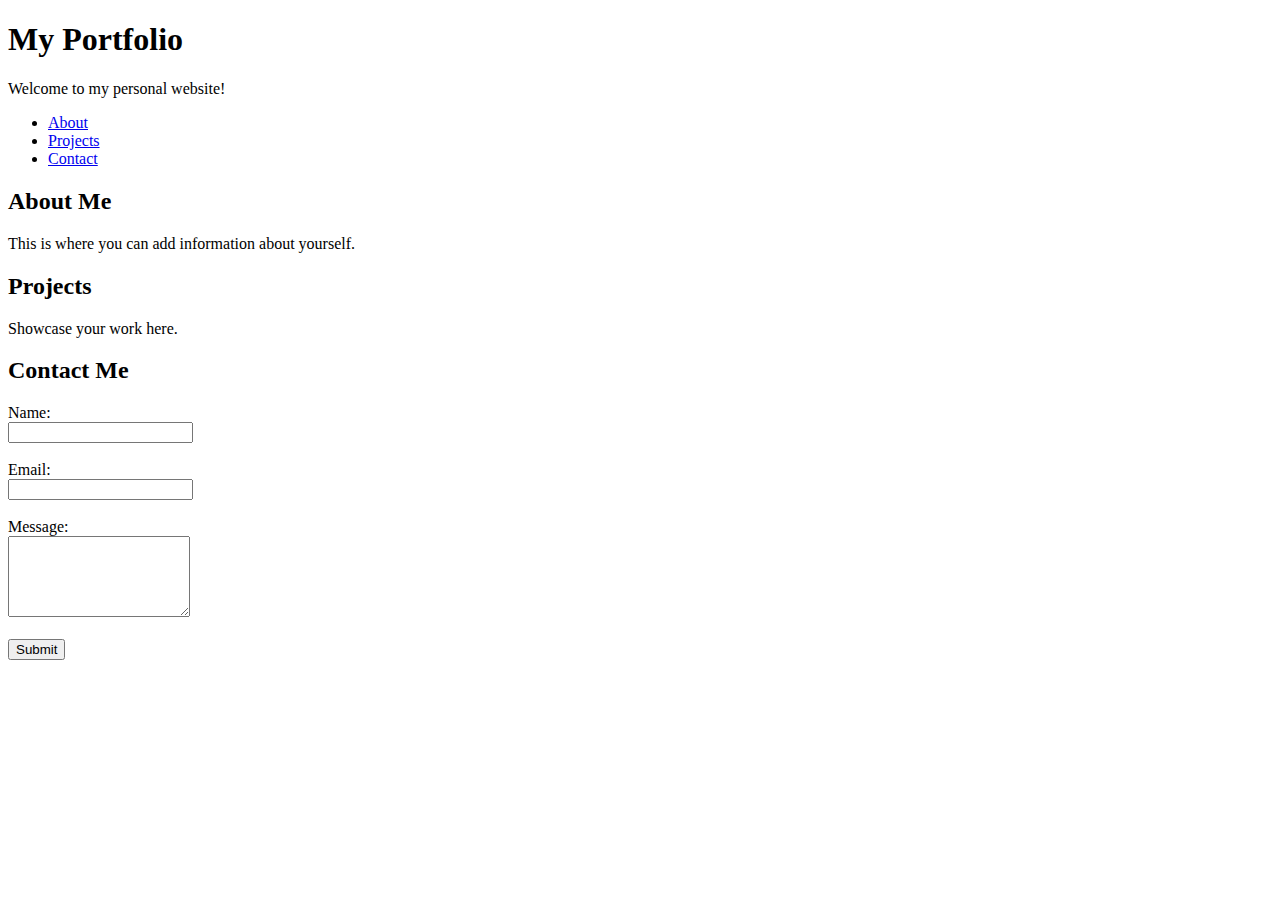
<file: pofolio.html>
<!DOCTYPE html>
<html lang="en">
<head>
    <meta charset="UTF-8">
    <meta name="viewport" content="width=device-width, initial-scale=1.0">
    <title>Portfolio</title>
</head>
<body>

    <!-- Header Section -->
    <header>
        <h1>My Portfolio</h1>
        <p>Welcome to my personal website!</p>
    </header>

    <!-- Navigation Section -->
    <nav>
        <ul>
            <li><a href="#about">About</a></li>
            <li><a href="#projects">Projects</a></li>
            <li><a href="#contact">Contact</a></li>
        </ul>
    </nav>

    <!-- About Section -->
    <section id="about">
        <h2>About Me</h2>
        <p>This is where you can add information about yourself.</p>
    </section>

    <!-- Projects Section -->
    <section id="projects">
        <h2>Projects</h2>
        <p>Showcase your work here.</p>
    </section>

    <!-- Contact Section -->
    <section id="contact">
        <h2>Contact Me</h2>

        <form action="#" method="post">
            <label for="name">Name:</label><br>
            <input type="text" id="name" name="name" required><br><br>

            <label for="email">Email:</label><br>
            <input type="email" id="email" name="email" required><br><br>

            <label for="message">Message:</label><br>
            <textarea id="message" name="message" rows="5" required></textarea><br><br>

            <button type="submit">Submit</button>
        </form>

    </section>

</body>
</html>
</file>
